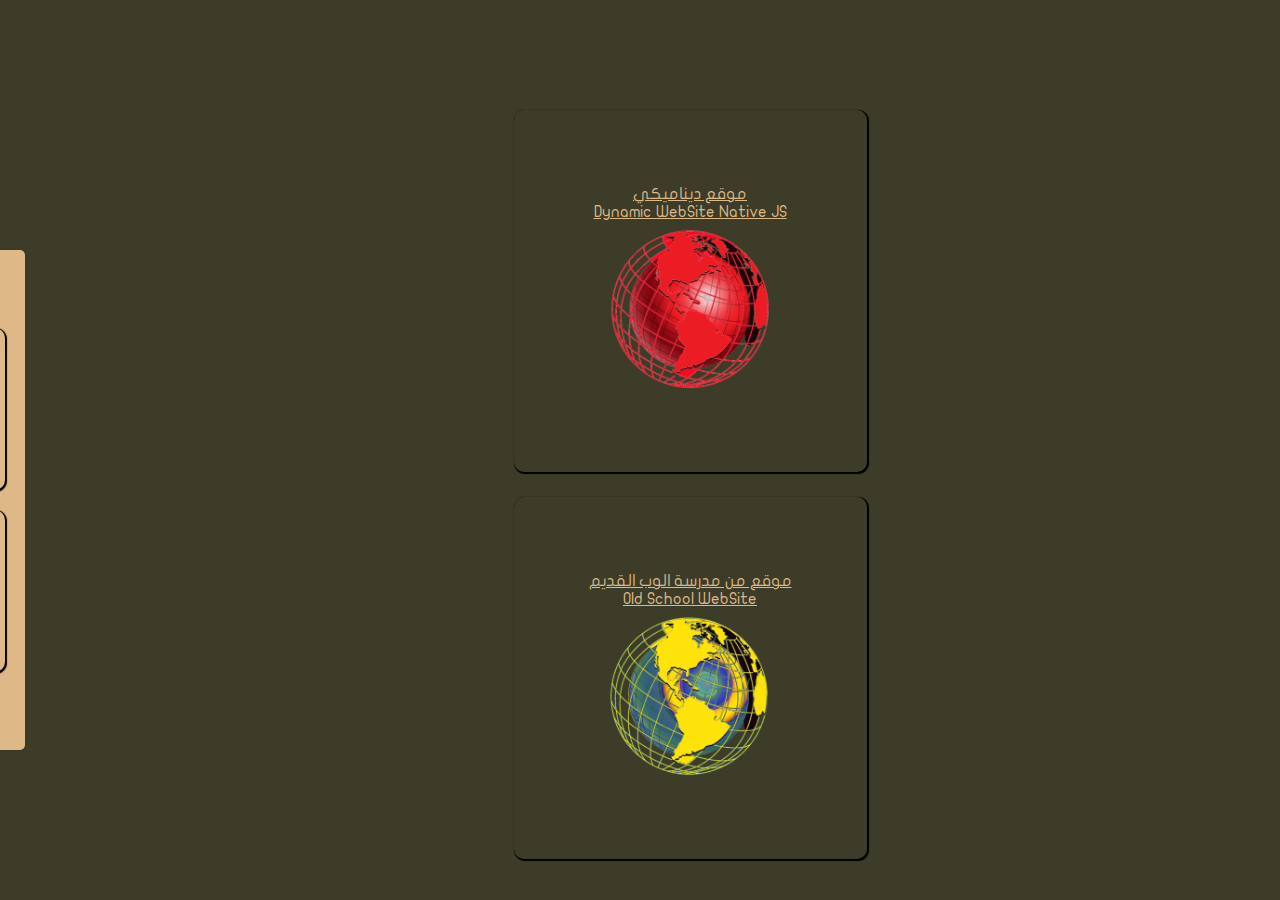
<file: index.html>
<!DOCTYPE html>
<html lang="en">

<head>
    <meta charset="UTF-8">
    <meta http-equiv="X-UA-Compatible" content="IE=edge">
    <meta name="viewport" content="width=device-width, initial-scale=1.0">
    <link rel="stylesheet" href="style.css">
    <link rel="shortcut icon" href="favicon.ico" type="image/x-icon">
    <title>Dynamic and Standerd HTML CSS WebSites</title>
</head>

<body>

    <nav class="appcontainer">
        <a href="./JsDynamic/"><span>موقع ديناميكي</span><span>Dynamic WebSite Native JS</span>
            <img src="./globered.png" alt="" srcset="" width=200></a>
        <a href="./Standard/"><span>موقع من مدرسة الوب القديم</span><span>Old School WebSite</span>
            <img src="./globeyellow.png" alt="" srcset="" width=200></a>
    </nav>
    <aside>
        <a href="./JsDynamic/"><span>موقع ديناميكي</span><span>Dynamic WebSite Native JS</span>
            <img src="./globered.png" alt="" srcset="" width=200></a>
        <a href="./Standard/"><span>موقع من مدرسة الوب القديم</span><span>Old School WebSite</span>
            <img src="./globeyellow.png" alt="" srcset="" width=200></a>
    </aside>

    </div>
</body>

</html>
</file>
<file: style.css>
@import url("./Web-TT/Arabic/Learnata.css");
* {
  box-sizing: border-box;
  margin: 0px;
  padding: 0px;
  --lightBrown: rgb(220, 180, 180);
  --darkBrown: rgb(90, 120, 90);
  --darkGreen: #758674;
  --darkGray: darkgray;
  --woody: burlywood;
  --woodyDark: rgb(60, 60, 40);
  --arabic-font-family: "Learnata";
  font-family: var(--arabic-font-family);
  font-size: 1rem;
}
body {
  font-size: 1rem;
  overflow: hidden;
  overflow-y: scroll;
  background-color: var(--woodyDark);
}

.appcontainer {
  position: relative;
  inset: 0px;
  top: 60px;
  display:grid;
  place-content: center;
  gap:25px;
}

.appcontainer a{
  display: grid;
  width:100%;
  height:100%;
  place-content: center;
  text-align: center;
  border-radius: 10px;
  margin:50px;
  padding:25px;
  color: var(--woody);
  box-shadow: 1px 1px 1px 1px black ;
}

aside {
  position: fixed;
  inset: 0;
  background-color: var(--woody);
  top: 250px;
  width: 250px;
  max-height: 500px;
  translate: -225px 0px;
  transition: ease-in 500ms;
  display: grid;
  padding: 20px;
  place-content: center;
  box-shadow: 0px 0px 3px 0px hsl(0, 0%, 22%);
  border-radius: 5px;
  gap: 20px;
  z-index: 2;
}

aside:hover {
  translate: 0px 0px;
  transition: ease-out 800ms;
}


aside  a{
  display: grid;
  width:100%;
  height:100%;
  place-content: center;
  text-align: center;
  border-radius: 10px;
  padding: 10px;
  color: var(--woodyDark);
  box-shadow: 1px 1px 1px 1px black;
}

aside  a:hover, .appcontainer a:hover{
  box-shadow: 1px 1px 3px 1px black;
  font-size: smaller;
}

aside  a img{
 width:100px;
 justify-self: center;


}
</file>
